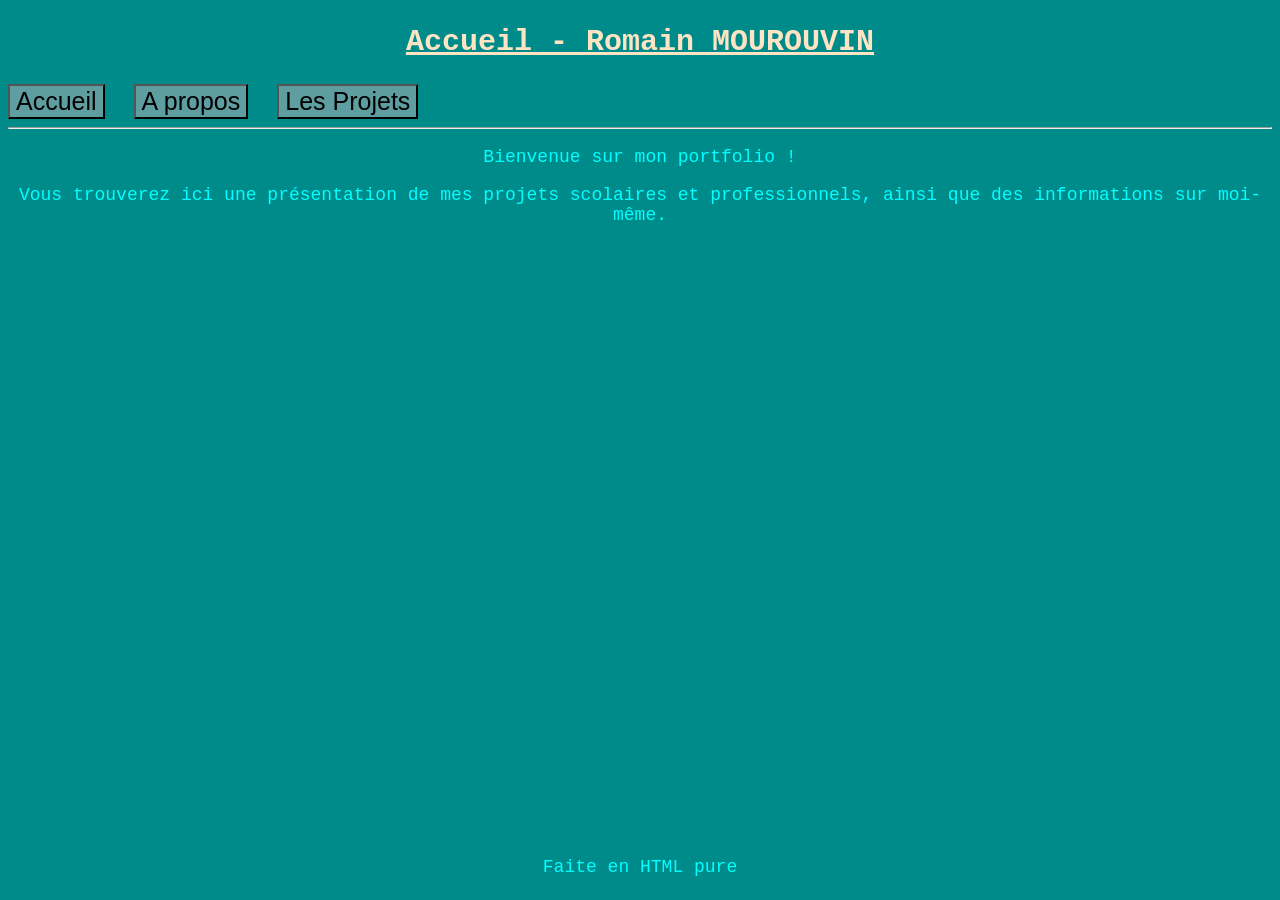
<file: index.html>
<!DOCTYPE html>
<html lanh='fr'>
  <head>
    <title>Accueil - Romain MOUROUVIN</title>
    <link rel="stylesheet" href="styles/style.css"/>
  </head>
  <body>
    <header>
      <nav>
        <h1>Accueil - Romain MOUROUVIN</h1>
        <div class="menu">
          <button class="bouton"><a href="index.html">Accueil</a></button>
          <button class="bouton"><a href="aPropos.html">A propos</a></button>
          <button class="bouton"><a href="projets.html">Les Projets</a></button>
        </div>
      </nav>
    </header>
    <hr>
    <main>
      <p>Bienvenue sur mon portfolio !</p>
      <p>Vous trouverez ici une présentation de mes projets scolaires et professionnels, ainsi que des informations sur moi-même.</p>
    </main>
    <footer>
      <p>Faite en HTML pure</p>
    </footer>
  </body>
</html>
</file>
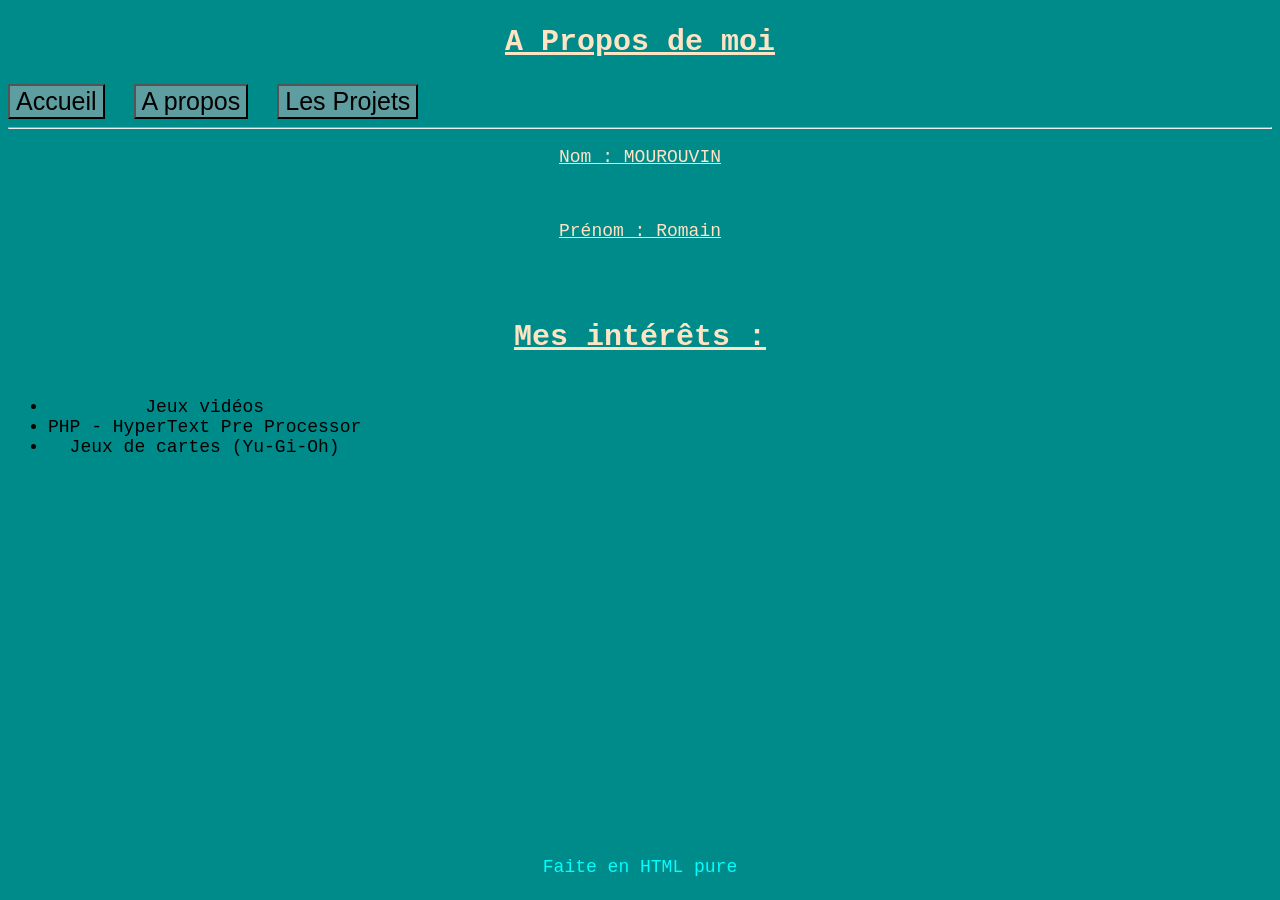
<file: aPropos.html>
<!DOCTYPE html>
<html lang="fr">
    <head>
        <title>A Propos - Romain MOUROUVIN  SIO2B</title>
        <link rel="stylesheet" href="styles/style.css"/>
    </head>
    <body>
        <header>
            <nav>
                <h1>A Propos de moi</h1>
                <div class="menus">
                    <button class="bouton"><a href="index.html">Accueil</a></button>
                    <button class="bouton"><a href="aPropos.html">A propos</a></button>
                    <button class="bouton"><a href="projets.html">Les Projets</a></button>
                </div>
            </nav>
        </header>
        <hr>
        <main>
            <div class="infoPersonnels">
                <p>Nom : MOUROUVIN</p>
                <br>
                <p>Prénom : Romain</p>
                <br>
            </div>
            <br>
            <div class="interets">
                <h2>Mes intérêts : </h2>
                <ul>
                    <li>Jeux vidéos</li>
                    <li>PHP - HyperText Pre Processor</li>
                    <li>Jeux de cartes (Yu-Gi-Oh)</li>
                </ul>
            </div>
            <br>
        </main>
        <footer>
            <p>Faite en HTML pure</p>
        </footer>
    </body>
</html>
</file>
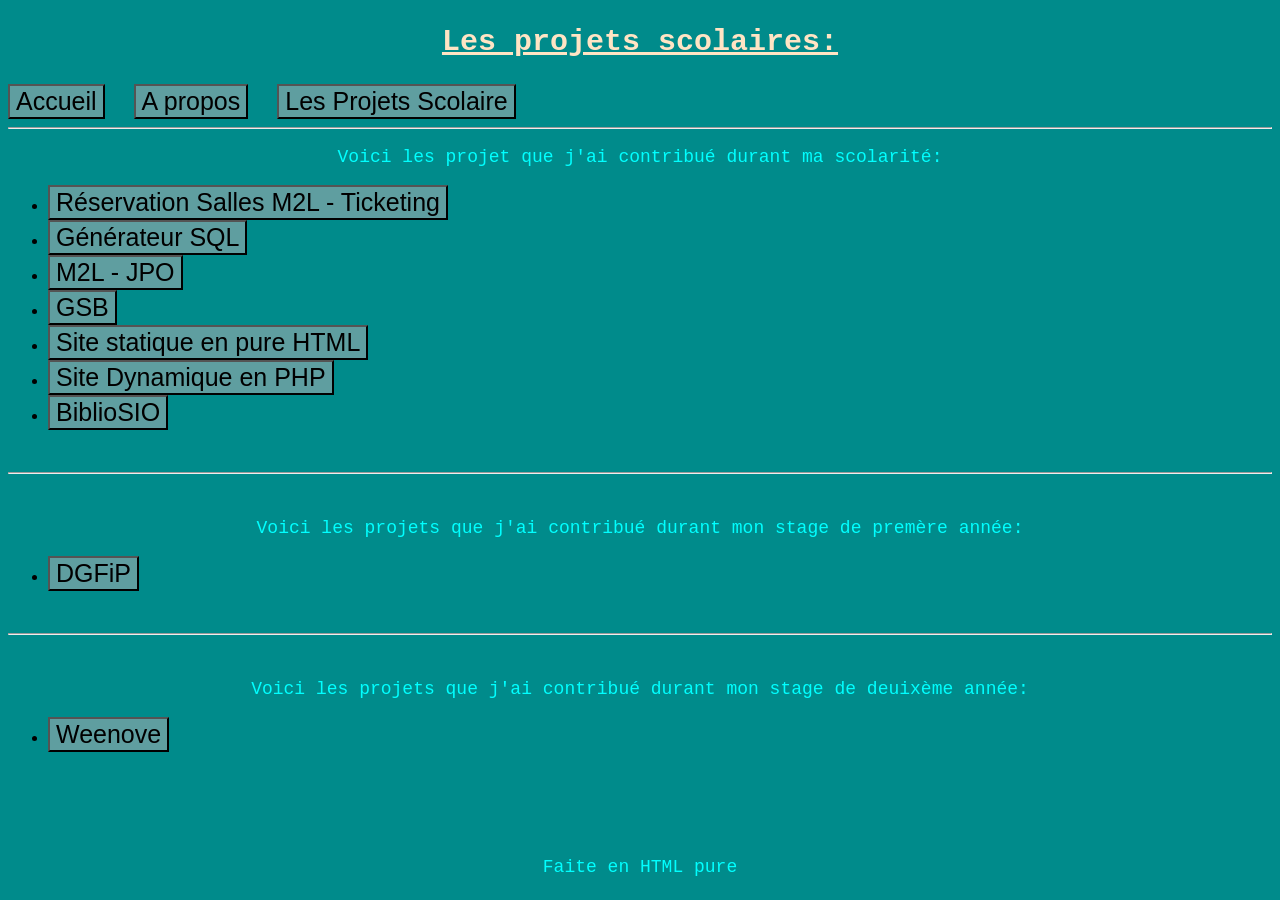
<file: projets.html>
<!DOCTYPE html>
<html lang="fr">
    <head>
        <title>Les projets scolaires - Romain MOUROUVIN SIO 2B</title>
        <link rel="stylesheet" href="styles/style.css"/>
    </head>
    <body>
        <header>
            <nav>
                <h1>Les projets scolaires:</h1>
                <div class="menus">
                    <button class="bouton"><a href="index.html">Accueil</a></button>
                    <button class="bouton"><a href="aPropos.html">A propos</a></button>
                    <button class="bouton"><a href="projets.html">Les Projets Scolaire</a></button>
                </div>
            </nav>
        </header>
        <hr>
        <main>
            <p>Voici les projet que j'ai contribué durant ma scolarité:</p>
            <ul class="projetsScolaire">
                <li>
                    <button class="bouton"><a href="projetsScolaire/reservationsSallesM2lTicketing.html">Réservation Salles M2L - Ticketing</a></button>
                </li>
                <li>
                    <button class="bouton"><a href="projetsScolaire/generateurSQL.html">Générateur SQL</a></button>
                </li>
                <li>
                    <button class="bouton"><a href="projetsScolaire/m2lJPO.html">M2L - JPO</a></button>
                </li>
                <li>
                    <button class="bouton"><a href="projetsScolaire/GSB.html">GSB</a></button>
                </li>
                <li>
                    <button class="bouton"><a href="projetsScolaire/siteStatique.html">Site statique en pure HTML</a></button>
                </li>
                <li>
                    <button class="bouton"><a href="projetsScolaire/siteDynamique.html">Site Dynamique en PHP</a></button>
                </li>
                <li>
                    <button class="bouton"><a href="projetsScolaire/biblioSIO.html">BiblioSIO</a></button>
                </li>
            </ul>
            <br>
            <hr>
            <br>
            <p>Voici les projets que j'ai contribué durant mon stage de premère année:</p>
            <ul class="projetsStage">
                <li>
                    <button class="bouton"><a href="projetStage/dgfip.html">DGFiP</a></button>
                </li>
            </ul>
            <br>
            <hr>
            <br>
            <p>Voici les projets que j'ai contribué durant mon stage de deuixème année:</p>
            <ul class="projetsStage2">
                <li>
                    <button class="bouton"><a href="projetStage2/weenove.html">Weenove</a></button>
                </li>
            </ul>
        </main>
        <footer>
            <p>Faite en HTML pure</p>
        </footer>
    </body>
</html>
</file>
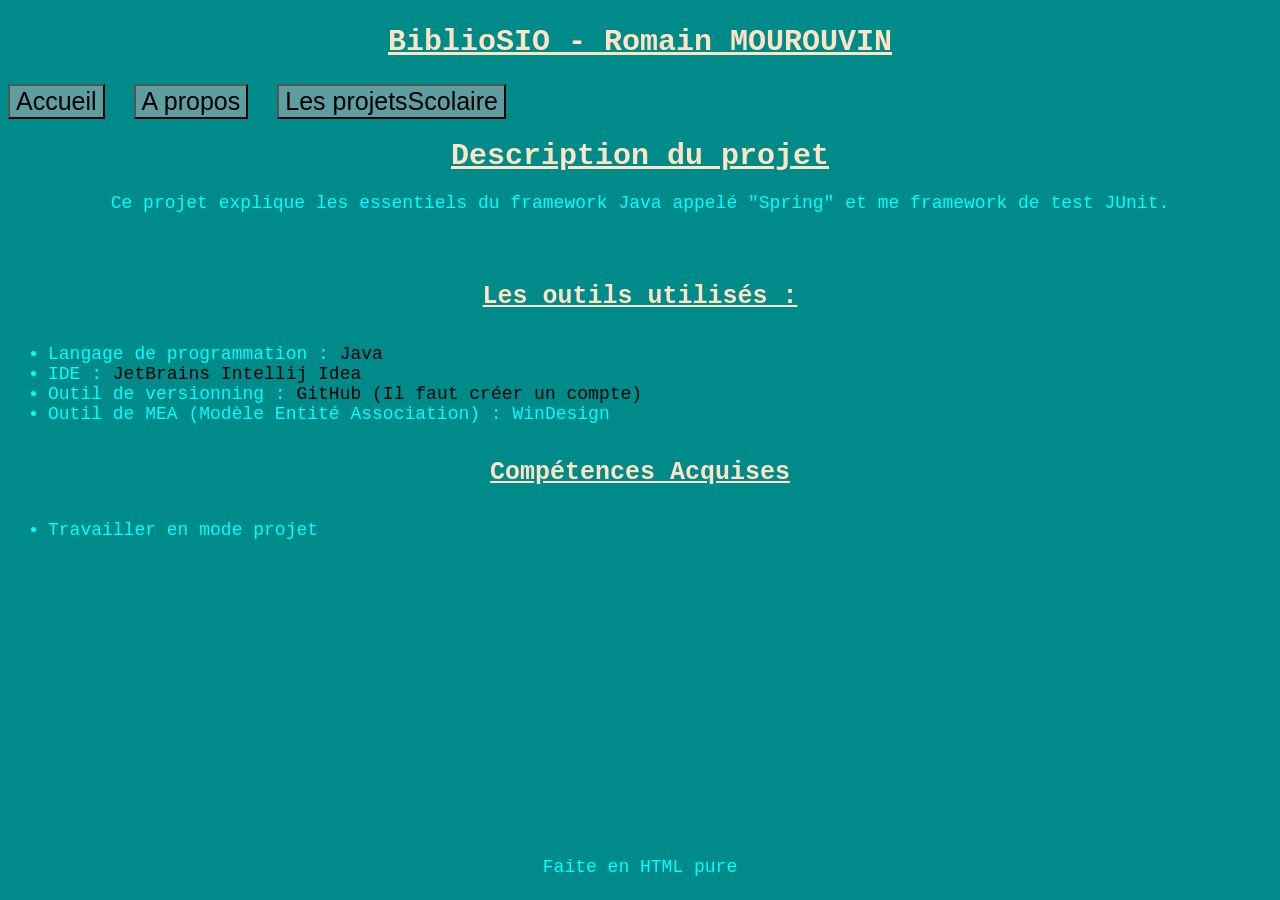
<file: projetsScolaire/biblioSIO.html>
<!DOCTYPE html>
<html lang="fr">
    <head>
        <title>BiblioSIO - Romain MOUROUVIN</title>
        <link rel="stylesheet" href="../styles/style.css"/>
    </head>
    <body>
        <header>
            <nav>
                <h1>BiblioSIO - Romain MOUROUVIN</h1>
                <div class="menus">
                    <button class="bouton"><a href="../index.html">Accueil</a></button>
                    <button class="bouton"><a href="aPropos.html">A propos</a></button>
                    <button class="bouton"><a href="../projetsScolaire.html">Les projetsScolaire</a></button>
                </div>
            </nav>
        </header>
        <main>
            <div class="informations">
                <h1>Description du projet</h1>
                <p>Ce projet explique les essentiels du framework Java appelé "Spring" et me framework de test JUnit.</p>
                <br>
                <h4>Les outils utilisés : </h4>
                <ul>
                    <li>Langage de programmation : <a href="https://www.java.com/fr/">Java</a></li>
                    <li>IDE : <a href="https://www.jetbrains.com/idea/">JetBrains Intellij Idea</a></li>
                    <li>Outil de versionning : <a href="https://github.com/">GitHub (Il faut créer un compte)</a></li>
                    <li>Outil de MEA (Modèle Entité Association) : WinDesign</li>
                </ul>
                <h4>Compétences Acquises</h4>
                <ul>
                    <li>Travailler en mode projet</li>
                </ul>
            </div>
        </main>
        <footer>
            <p>Faite en HTML pure</p>
        </footer>
    </body>
</html>
</file>
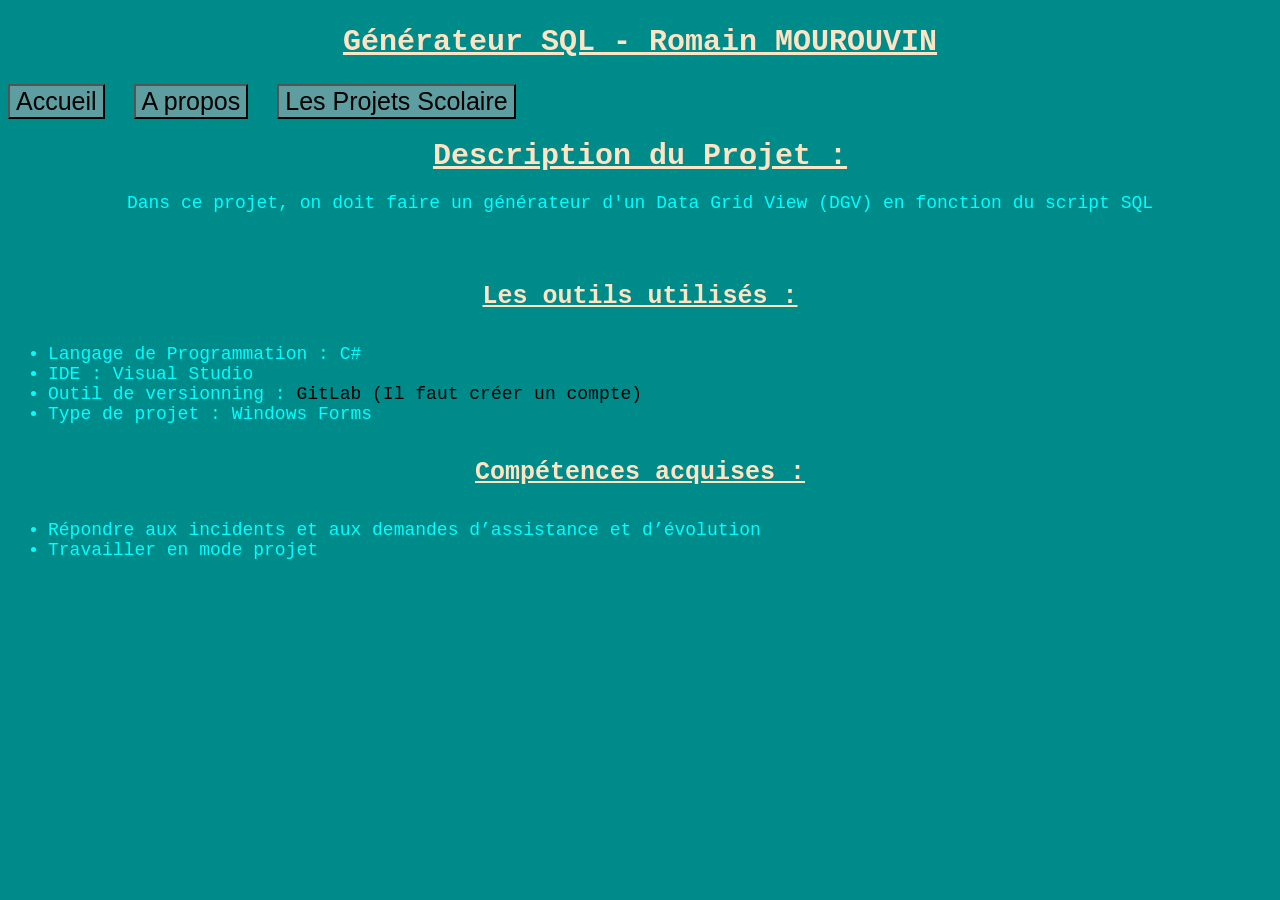
<file: projetsScolaire/generateurSQL.html>
<!DOCTYPE html>
<html lang="fr">
    <head>
        <title>Générateur SQL - Romain MOUROUVIIN</title>
        <link rel="stylesheet" href="../styles/style.css"/>
    </head>
    <body>
        <header>
            <nav>
                <h1>Générateur SQL - Romain MOUROUVIN</h1>
                <div class="menus">
                    <button class="bouton"><a href="../index.html">Accueil</a></button>
                    <button class="bouton"><a href="../aPropos.html">A propos</a></button>
                    <button class="bouton"><a href="../projets.html">Les Projets Scolaire</a></button>
                </div>
            </nav>
        </header>
        <main>
            <div class="informations">
                <h1>Description du Projet : </h1>
                <p>Dans ce projet, on doit faire un générateur d'un Data Grid View (DGV) en fonction du script SQL</p>
                <br>
                <h4>Les outils utilisés : </h4>
                <ul>
                    <li>Langage de Programmation : C#</li>
                    <li>IDE : Visual Studio</li>
                    <li>Outil de versionning : <a href="https://about.gitlab.com/">GitLab (Il faut créer un compte)</a></li>
                    <li>Type de projet : Windows Forms</li>
                </ul>
                <h4>Compétences acquises : </h4>
                <ul>
                    <li>Répondre aux incidents et aux demandes d’assistance et d’évolution</li>
                    <li>Travailler en mode projet</li>
                </ul>
            </div>
        </main>
    </body>
</html>
</file>
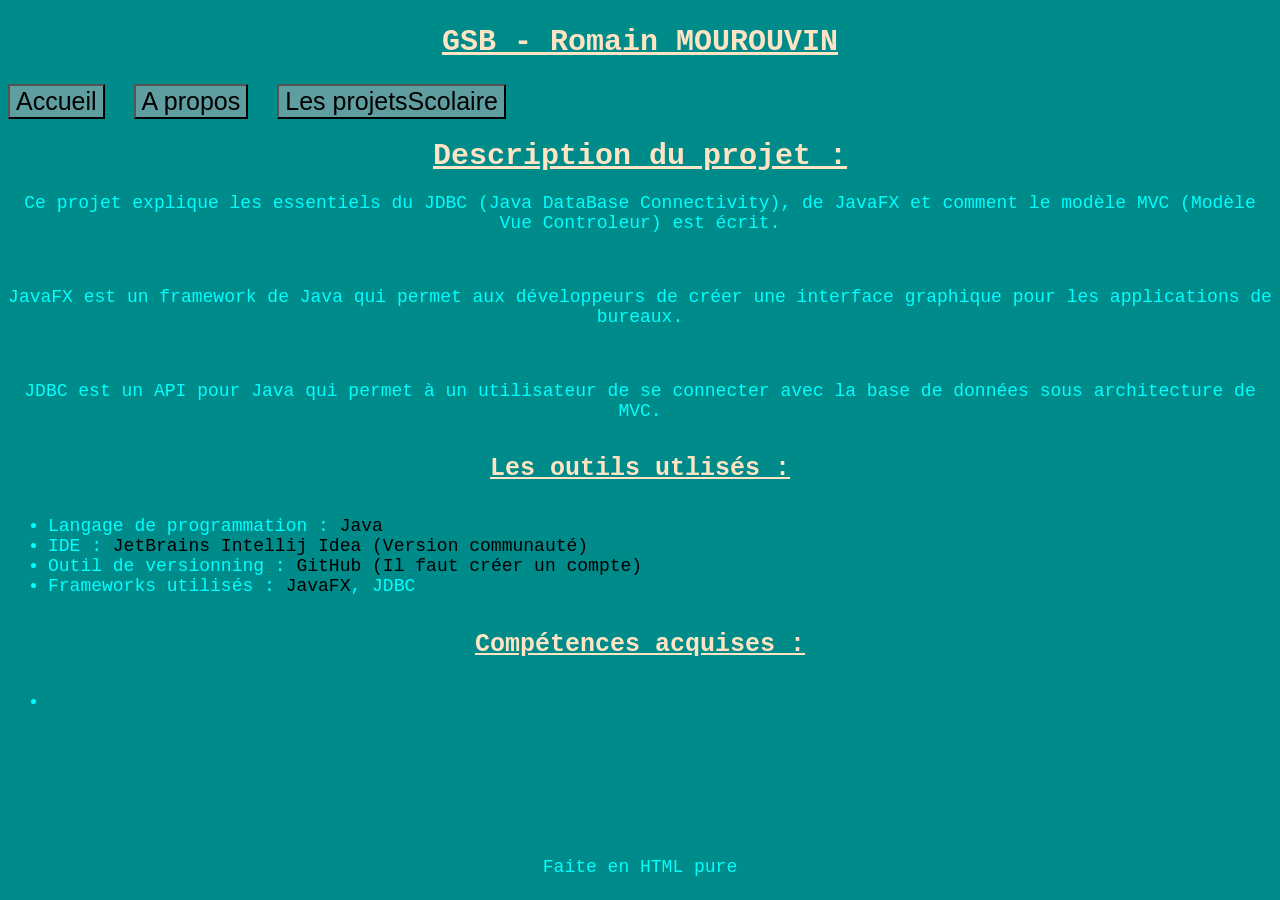
<file: projetsScolaire/GSB.html>
<!DOCTYPE html>
<html lang="fr">
    <head>
        <title>GSB - Romain MOUROUVIN</title>
        <link rel="stylesheet" href="../styles/style.css"/>
    </head>
    <body>
        <header>
            <nav>
                <h1>GSB - Romain MOUROUVIN</h1>
                <div class="menus">
                    <button class="bouton"><a href="../index.html">Accueil</a></button>
                    <button class="bouton"><a href="../aPropos.html">A propos</a></button>
                    <button class="bouton"><a href="../projetsScolaire.html">Les projetsScolaire</a></button>
                </div>
            </nav>
        </header>
        <main>
            <div class="informations">
                <h1>Description du projet : </h1>
                <p>Ce projet explique les essentiels du JDBC (Java DataBase Connectivity), de JavaFX et comment le modèle MVC (Modèle Vue Controleur) est écrit.</p>
                <br>
                <p>JavaFX est un framework de Java qui permet aux développeurs de créer une interface graphique pour les applications de bureaux.</p>
                <br>
                <p>JDBC est un API pour Java qui permet à un utilisateur de se connecter avec la base de données sous architecture de MVC.</p>
                <h4>Les outils utlisés : </h4>
                <ul>
                    <li>Langage de programmation : <a href="https://www.java.com/fr/">Java</a></li>
                    <li>IDE : <a href="https://www.jetbrains.com/idea/">JetBrains Intellij Idea (Version communauté)</a></li>
                    <li>Outil de versionning : <a href="https://github.com/">GitHub (Il faut créer un compte)</a></li>
                    <li>Frameworks utilisés : <a href="https://openjfx.io/">JavaFX</a>, JDBC</li>
                </ul>
                <h4>Compétences acquises : </h4>
                <ul>
                    <li></li>
                </ul>
            </div>
        </main>
        <footer>
            <p>Faite en HTML pure</p>
        </footer>
    </body>
</html>
</file>
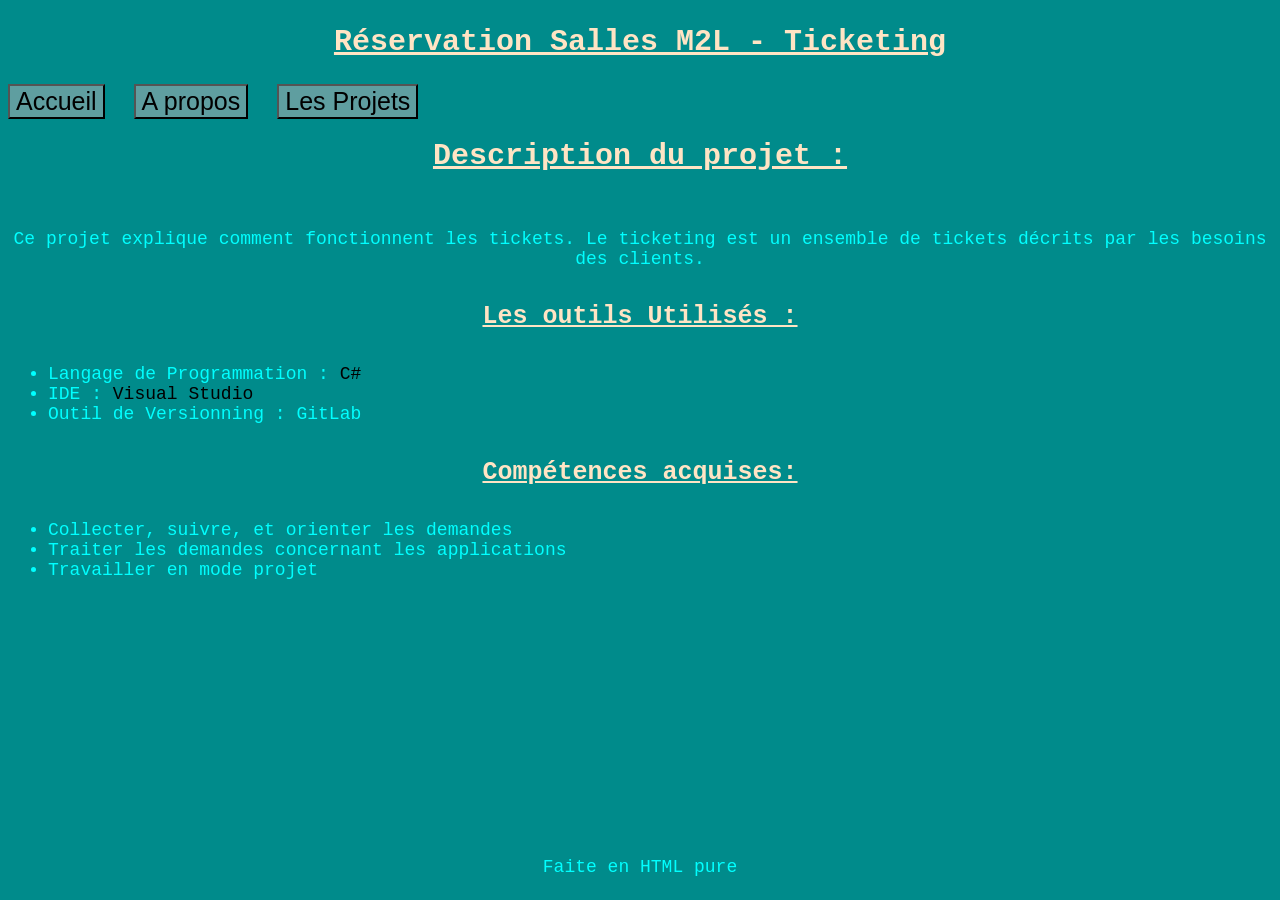
<file: projetsScolaire/reservationsSallesM2lTicketing.html>
<!DOCTYPE html>
<html lang="fr">
    <head>
        <title>Réservation Salles M2L - Ticketing - Romain MOUROUVIN</title>
        <link rel="stylesheet" href="../styles/style.css"/>
    </head>
    <body>
        <header>
            <nav>
                <h1>Réservation Salles M2L - Ticketing</h1>
                <div class="menus">
                </div>
                    <button class="bouton"><a href="../index.html">Accueil</a></button>
                    <button class="bouton"><a href="../aPropos.html">A propos</a></button>
                    <button class="bouton"><a href="../projets.html">Les Projets</a></button>
                </div>
            </nav>
        </header>
        <main>
            <div class="informations">
                <h1>Description du projet : </h1>
                <br>
                <p>Ce projet explique comment fonctionnent les tickets. Le ticketing est un ensemble de tickets décrits par les besoins des clients.</p>
                
                <h4>Les outils Utilisés :</h4>
                <ul>
                    <li>Langage de Programmation : <a href="https://visualstudio.microsoft.com/fr/">C#</a></li>
                    <li>IDE : <a href="https://visualstudio.microsoft.com/fr/">Visual Studio</a></li>
                    <li>Outil de Versionning : GitLab</li>
                </ul>
                <h4>Compétences acquises:</h4>
                <ul>
                    <li>Collecter, suivre, et orienter les demandes</li>
                    <li>Traiter les demandes concernant les applications</li>
                    <li>Travailler en mode projet</li>
                </ul>
            </div>
            
        </main>
        <footer>
            <p>Faite en HTML pure</p>
        </footer>
    </body>
</html>
</file>
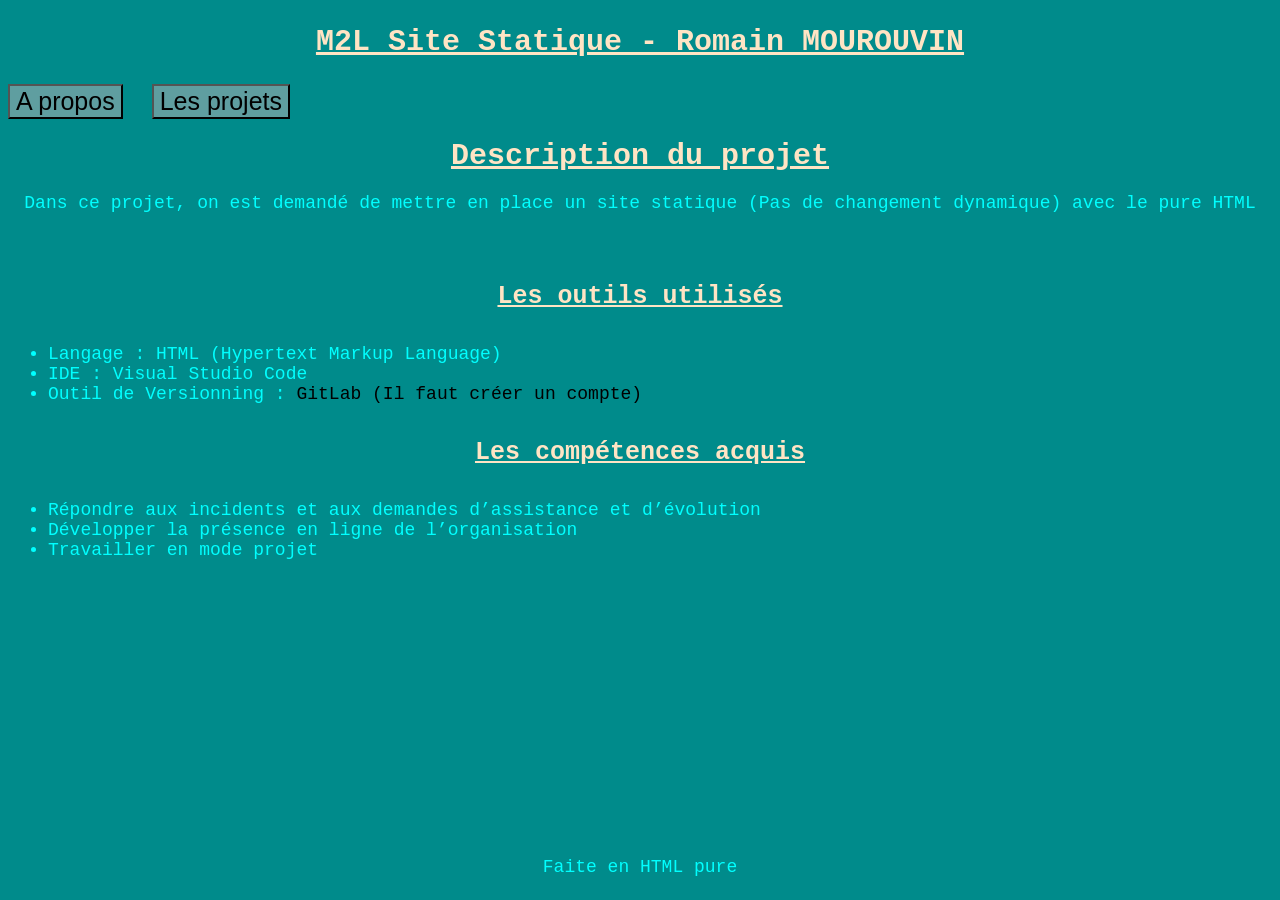
<file: projetsScolaire/siteStatique.html>
<!DOCTYPE html>
<html lang="fr">
    <head>
        <title>Site Statique - Romain MOUROUVIN</title>
        <link rel="stylesheet" href="../styles/style.css"/>
    </head>
    <body>
        <header>
            <nav>
                <h1>M2L Site Statique - Romain MOUROUVIN</h1>
                <div class="menus">
                    <button class="bouton"><a href="aPropos.html">A propos</a></button>
                    <button class="bouton"><a href="projets.html">Les projets</a></button>
                </div>
            </nav>
        </header>
        <main>
            <div class="informations">
                <h1>Description du projet</h1>
                <p>Dans ce projet, on est demandé de mettre en place un site statique (Pas de changement dynamique) avec le pure HTML</p>
                <br>
                <h4>Les outils utilisés</h4>
                <ul>
                    <li>Langage : HTML (Hypertext Markup Language)</li>
                    <li>IDE : Visual Studio Code</li>
                    <li>Outil de Versionning : <a href="https://about.gitlab.com/">GitLab (Il faut créer un compte)</a></li>
                </ul>
                <h4>Les compétences acquis</h4>
                <ul>
                    <li>Répondre aux incidents et aux demandes d’assistance et d’évolution</li>
                    <li>Développer la présence en ligne de l’organisation</li>
                    <li>Travailler en mode projet</li>
                </ul>
            </div>
        </main>
        <footer>
            <p>Faite en HTML pure</p>
        </footer>
    </body>
</html>
</file>
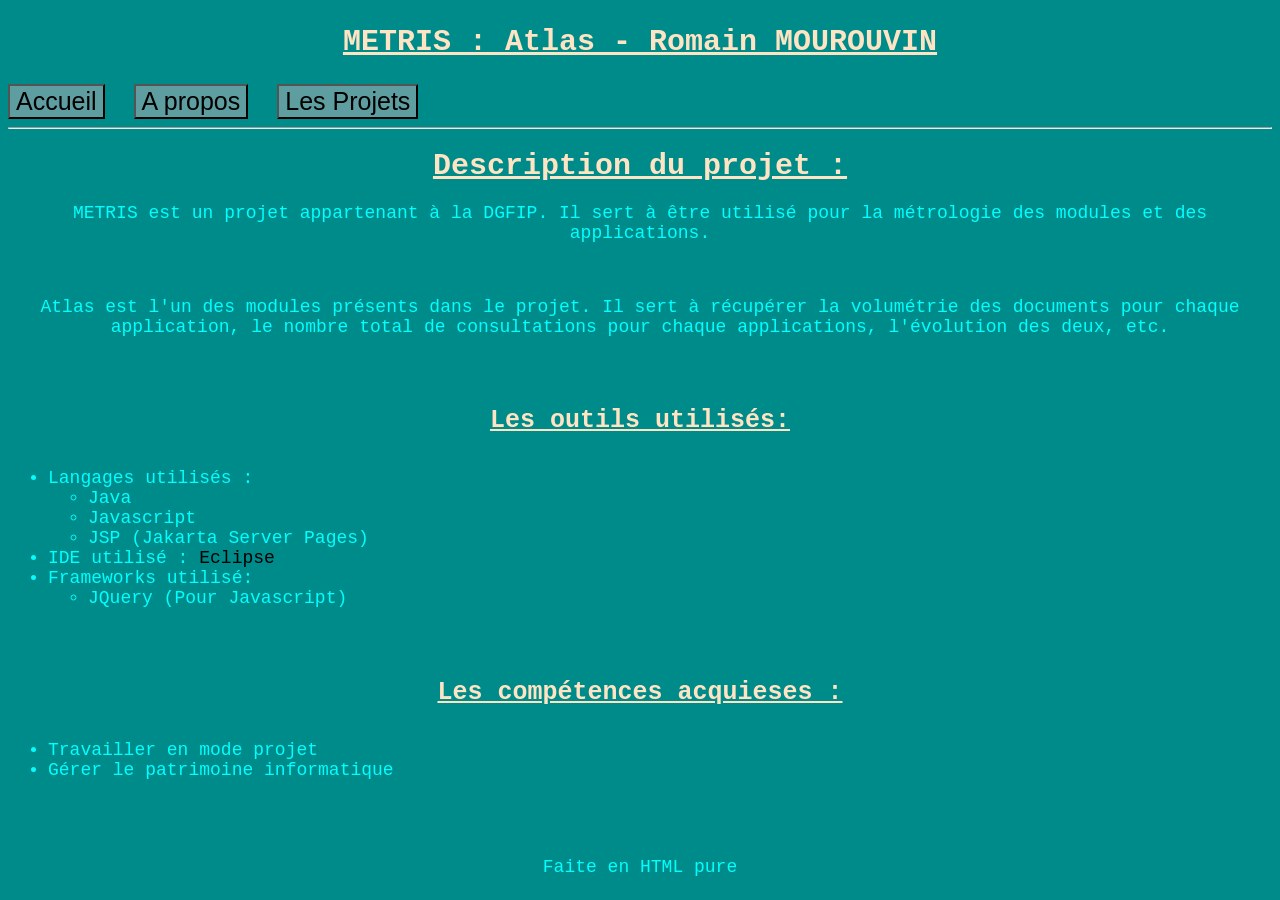
<file: projetStage/dgfip.html>
<!DOCTYPE html>
<html lang="fr">
    <head>
        <title>METRIS : Atlas - Romain MOUROUVIN</title>
        <link rel="stylesheet" href="../styles/style.css"/>
    </head>
    <body>
        <header>
            <nav>
                <h1>METRIS : Atlas - Romain MOUROUVIN</h1>
                <div class="menus">
                    <button class="bouton"><a href="../index.html">Accueil</a></button>
                    <button class="bouton"><a href="../aPropos.html">A propos</a></button>
                    <button class="bouton"><a href="../projets.html">Les Projets</a></button>
                </div>
            </nav>
        </header>
            <hr>
        <main>
            <div class="informations">
                <h1>Description du projet :</h1>
                <p>METRIS est un projet appartenant à la DGFIP. Il sert à être utilisé pour la métrologie des modules et des applications.</p>
                <br>
                <p>Atlas est l'un des modules présents dans le projet. Il sert à récupérer la volumétrie des documents pour chaque application, le nombre total de consultations pour chaque applications, l'évolution des deux, etc.</p>
                <br>
                <h4>Les outils utilisés:</h4>
                <ul>
                    <li>
                        Langages utilisés :
                        <ul>
                            <li>Java</li>
                            <li>Javascript</li>
                            <li>JSP (Jakarta Server Pages)</li>
                        </ul>
                    </li>
                    <li>IDE utilisé : <a href="https://eclipseide.org/">Eclipse</a></li>
                    <li>
                        Frameworks utilisé:
                        <ul>
                            <li>JQuery (Pour Javascript)</li>
                        </ul>
                    </li>
                </ul>
                <br>
                <h4>Les compétences acquieses :</h4>
                <ul>
                    <li>Travailler en mode projet</li>
                    <li>Gérer le patrimoine informatique</li>
                </ul>
            </div>
        </main>
        <footer>
            <p>Faite en HTML pure</p>
        </footer>
    </body>
</html>
</file>
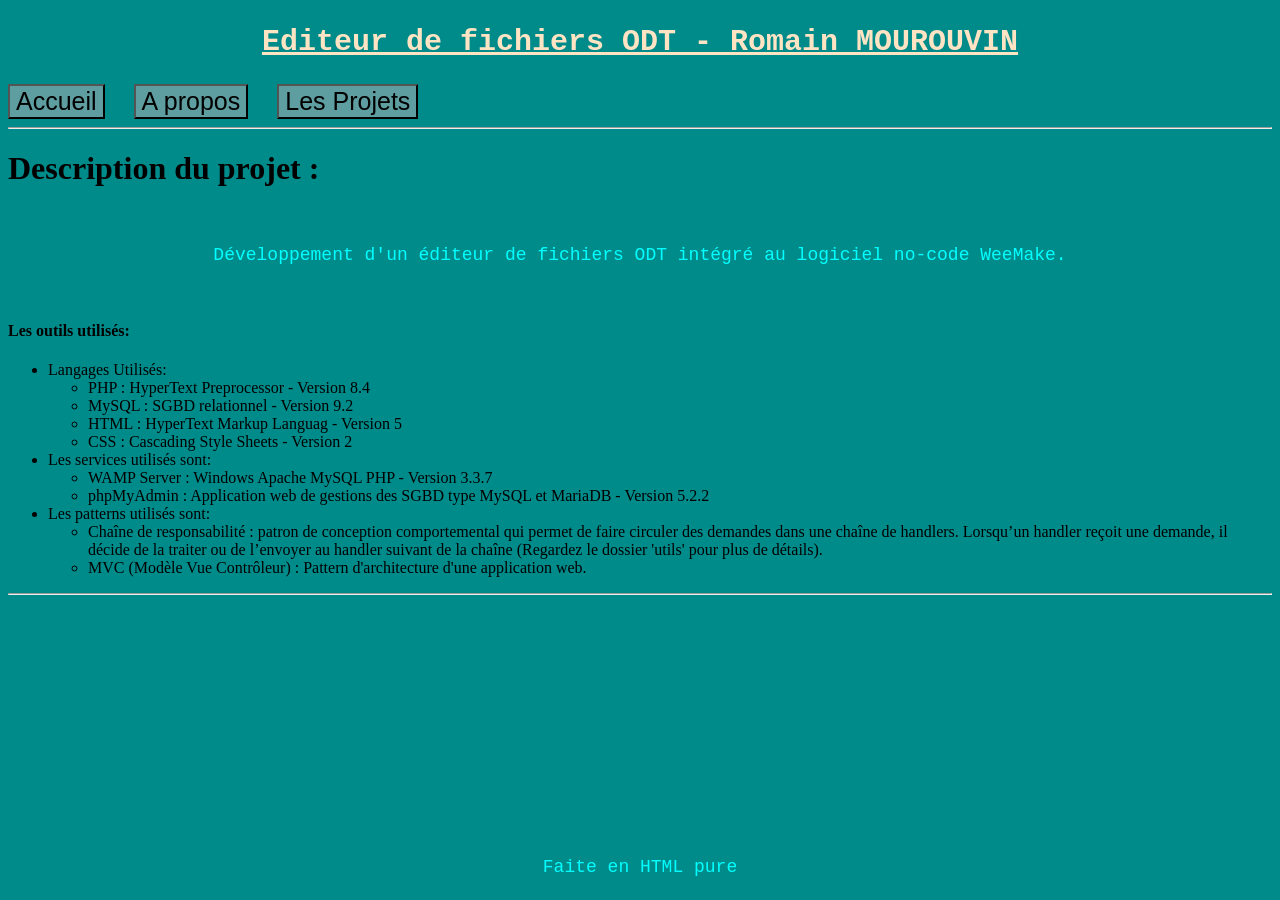
<file: projetStage2/weenove.html>
<!DOCTYPE html>
<html lang="fr">
    <head>
        <link rel="stylesheet" href="../styles/style.css"/>
        <title>Editeur de fichiers ODT - Romain MOUROUVIN</title>
    </head>
    <body>
        <header>
            <nav>
                <h1>Editeur de fichiers ODT - Romain MOUROUVIN</h1>
                <div class="menus">
                    <button class="bouton"><a href="../index.html">Accueil</a></button>
                    <button class="bouton"><a href="../aPropos.html">A propos</a></button>
                    <button class="bouton"><a href="../projets.html">Les Projets</a></button>
                </div>
            </nav>
        </header>
        <hr>
        <main>
            <h1>Description du projet :</h1>
            <br>
            <p>Développement d'un éditeur de fichiers ODT intégré au logiciel no-code WeeMake.</p>
            <br>
            <h4>Les outils utilisés:</h4>
            <ul>
                <li>
                    Langages Utilisés:
                    <ul>
                        <li>PHP : HyperText Preprocessor - Version 8.4</li>
                        <li>MySQL : SGBD relationnel - Version 9.2</li>
                        <li>HTML : HyperText Markup Languag - Version 5</li>
                        <li>CSS : Cascading Style Sheets - Version 2</li>
                    </ul>
                </li>
                <li>
                    Les services utilisés sont:
                    <ul>
                        <li>WAMP Server : Windows Apache MySQL PHP - Version 3.3.7</li>
                        <li>phpMyAdmin : Application web de gestions des SGBD type MySQL et MariaDB - Version 5.2.2</li>
                    </ul>
                </li>
                <li>
                    Les patterns utilisés sont:
                    <ul>
                        <li>Chaîne de responsabilité : patron de conception comportemental qui permet de faire circuler des demandes dans une chaîne de handlers. Lorsqu’un handler reçoit une demande, il décide de la traiter ou de l’envoyer au handler suivant de la chaîne (Regardez le dossier 'utils' pour plus de détails).</li>
                        <li>MVC (Modèle Vue Contrôleur) : Pattern d'architecture d'une application web.</li>
                    </ul>
                </li>
            </ul>
        </main>
        <hr>
        <footer>
            <p>Faite en HTML pure</p>
        </footer>
    </body>
</html>
</file>
<file: styles/style.css>
.menus
{
    justify-items: center;
    text-decoration: none;
}

body{
    background-color: darkcyan;
}

.bouton{
    background-color: cadetblue;
    font-size: 25px;
    font-family: Consolas, sans-serif;
    text-decoration: none;
    display: inline-flex;
    margin-right: 25px;
    color: black;
}

.infoPersonnels p{
    font-size: 18px;
    text-align: center;
    font-family: "Consolas", "Courier", "Courier New", monospace;
    text-decoration: underline;
    color: bisque;
}

a, a:visited{
    text-decoration: none;
    color: black
}

a:hover{
    text-decoration: none;
    color: bisque;
}

p{
    font-size: 18px;
    text-align: center;
    font-family: "Consolas", "Courier", "Courier New", monospace;
    color: cyan;
}
nav{
    h1 {
        font-size: 30px;
        text-align: center;
        font-family: "Consolas", "Courier", "Courier New", monospace;
        text-decoration: underline;
        color: bisque;
    }
}
.interets{
    h2 {
        font-size: 30px;
        text-align: center;
        font-family: "Consolas", "Courier", "Courier New", monospace;
        text-decoration: underline;
        color: bisque;
    }

    ul {
        font-size: 18px;
        text-align: center;
        font-family: "Consolas", "Courier", "Courier New", monospace;
        display: inline-flex;
        flex-direction: column;
    }
}

footer {
    margin-top: 50px;
    text-align: center;
    position: fixed;
    bottom: 0;
    left: 10px;
    right: 10px;
    padding: 5px;
}

.informations{
    h1{
        font-size: 30px;
        text-align: center;
        font-family: "Consolas", "Courier", "Courier New", monospace;
        text-decoration: underline;
        color: bisque;
    }
    h4{
        font-size: 25px;
        text-align: center;
        font-family: "Consolas", "Courier", "Courier New", monospace;
        text-decoration: underline;
        color: bisque;
    }
    ul{
        font-size: 18px;
        font-family: "Consolas", "Courier", "Courier New", monospace;
        li{
            align-items: center;
            justify-content: center;
            color: cyan;
        }
        
    }
}
</file>
